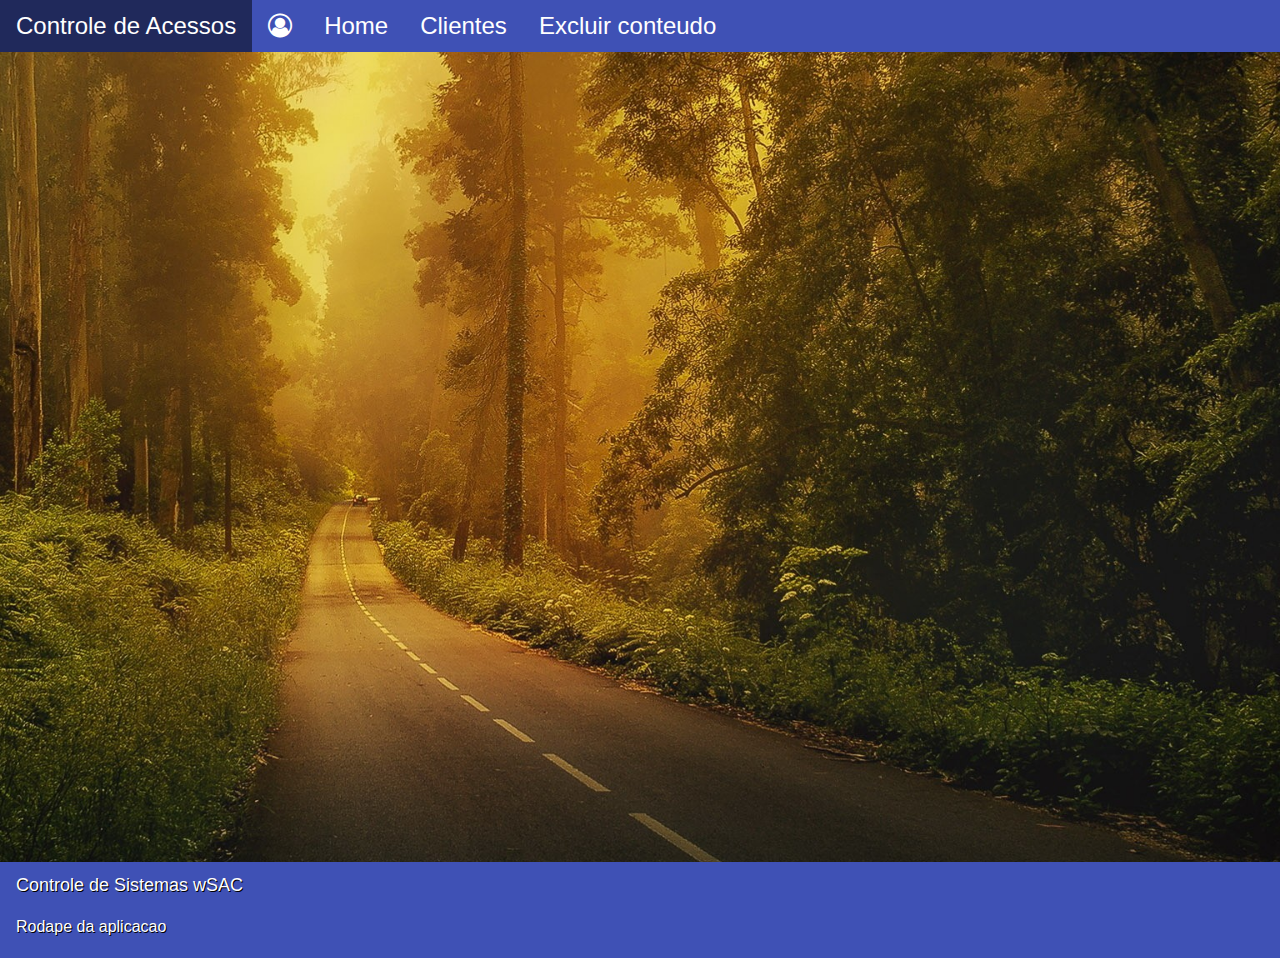
<file: index.html>
<!DOCTYPE html>
<html>
<head>
	<meta charset="utf-8">
	<title>Início</title>
	<meta name="viewport" content="width=device-width, initial-scale=1">	
	<link rel="stylesheet" href="css/w3.css">	
	<link rel="stylesheet" href="css/w3-theme-indigo.css">
	<link rel="stylesheet" href="https://cdnjs.cloudflare.com/ajax/libs/font-awesome/4.7.0/css/font-awesome.min.css">	
	<link rel="stylesheet" href="css/site.css">		
	<script src="https://www.w3schools.com/lib/w3.js"></script>	
</head>
<body class="img-background">
	<header class="w3-bar w3-theme w3-xlarge">
		<span class="w3-bar-item w3-theme-dark ">Controle de Acessos</span>
		<button id="idBotaoLogin" class="w3-bar-item w3-button"><span class="fa fa-user-circle-o"></span></button>
		<a href="index.html" id="idBotaoHome" class="w3-bar-item w3-button">Home</a>
		<a href="view/cliente.html" id="idBotaoCliente" class="w3-bar-item w3-button">Clientes</a>
		<a href="#" id="idBotaoTeste" class="w3-bar-item w3-button">Excluir conteudo</a>
	</header>
	<main>
	</main>
	<footer class="w3-container w3-theme">
		<h5>Controle de Sistemas wSAC</h5>
		<p>Rodape da aplicacao</p>
	</footer>
	<span w3-include-html="view/tela-modal/modal-login.html"></span>
	<script>
		w3.includeHTML();
	</script>
	<script src="js/login.js"></script>
	<script src="js/function.js"></script>
	<script src="js/barra-navegacao.js"></script>	
</body>
</html>
</file>
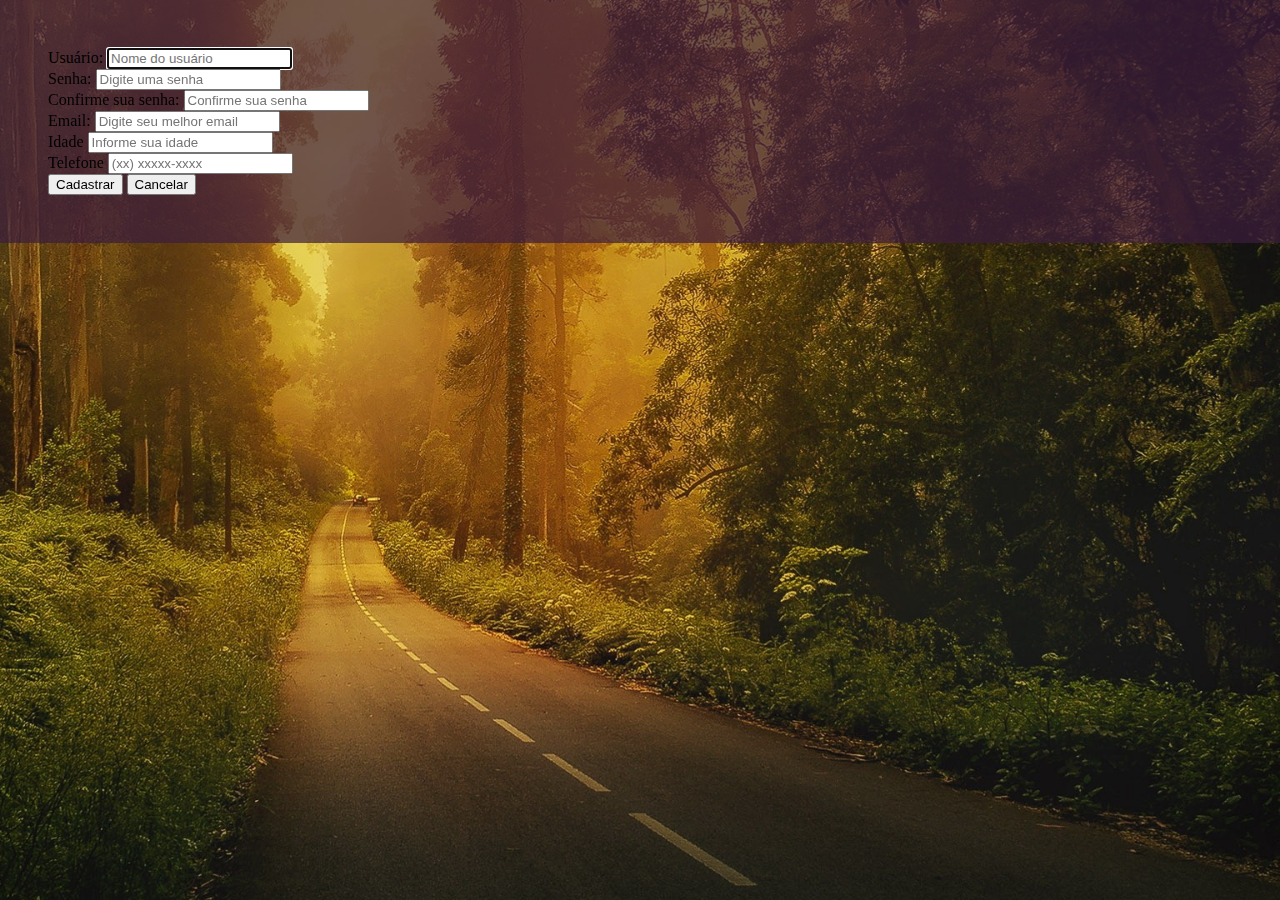
<file: cadastro.html>
<!DOCTYPE html>
<html>
<head>
		<meta charset="utf-8">
		<title>Cadastro</title>
		<link rel="stylesheet" href="css/reset.css">
		<link rel="stylesheet" href="https://maxcdn.bootstrapcdn.com/bootstrap/4.0.0-beta.2/css/bootstrap.min.css" integrity="sha384-PsH8R72JQ3SOdhVi3uxftmaW6Vc51MKb0q5P2rRUpPvrszuE4W1povHYgTpBfshb" crossorigin="anonymous">
		<link rel="stylesheet" href="css/site.css">		
		
		<script>
			function doCadastrar() {
                location.href = "index.html";
			}
			
			function doCancelar(){
				location.href = "index.html";
			}
		</script>
</head>
<body class="img-background">
	<div class="panel panel-cadastro">
    <form>
		<div class="form-row">
			<div class="form-group col-md-6">
				<label for="idLogin">Usuário: </label>
				<input type="text" inputmode="latin-prose" class="form-control" id="idLogin" placeholder="Nome do usuário" autofocus>
			</div>
			<div class="form-group col-md-3">
				<label for="idPassword">Senha: </label>
				<input type="password" class="form-control" id="idPassword" placeholder="Digite uma senha">
			</div>
			<div class="form-group col-md-3">
				<label for="idConfirmeSenha">Confirme sua senha: </label>
				<input type="password" class="form-control" id="idConfirmeSenha" placeholder="Confirme sua senha">
			</div>
		</div>
		<div class="form-row">
			<div class="form-group col-md-6">
				<label for="idEmail">Email:</label>
				<input type="email" inputmode="verbatim" class="form-control" id="idEmail" placeholder="Digite seu melhor email">
			</div>
			<div class="form-group col-md-3">
				<label for="idIdade">Idade</label>
				<input type="number" class="form-control" id="idIdade" placeholder="Informe sua idade">
			</div>
			<div class="form-group col-md-3">
				<label for="idFone">Telefone</label>
				<input type="tel" class="form-control" id="idFone" placeholder="(xx) xxxxx-xxxx">
			</div>
		</div>
		<button type="button" class="btn btn-primary" onclick="doCadastrar()">Cadastrar</button>
		<button type="button" class="btn btn-secondary" onclick="doCancelar()">Cancelar</button>		
    </form>
		<input type="hidden" id="idReturnLogin">
		<input type="hidden" id="idReturnPassword">
	</div>
</body>
</html>
</file>
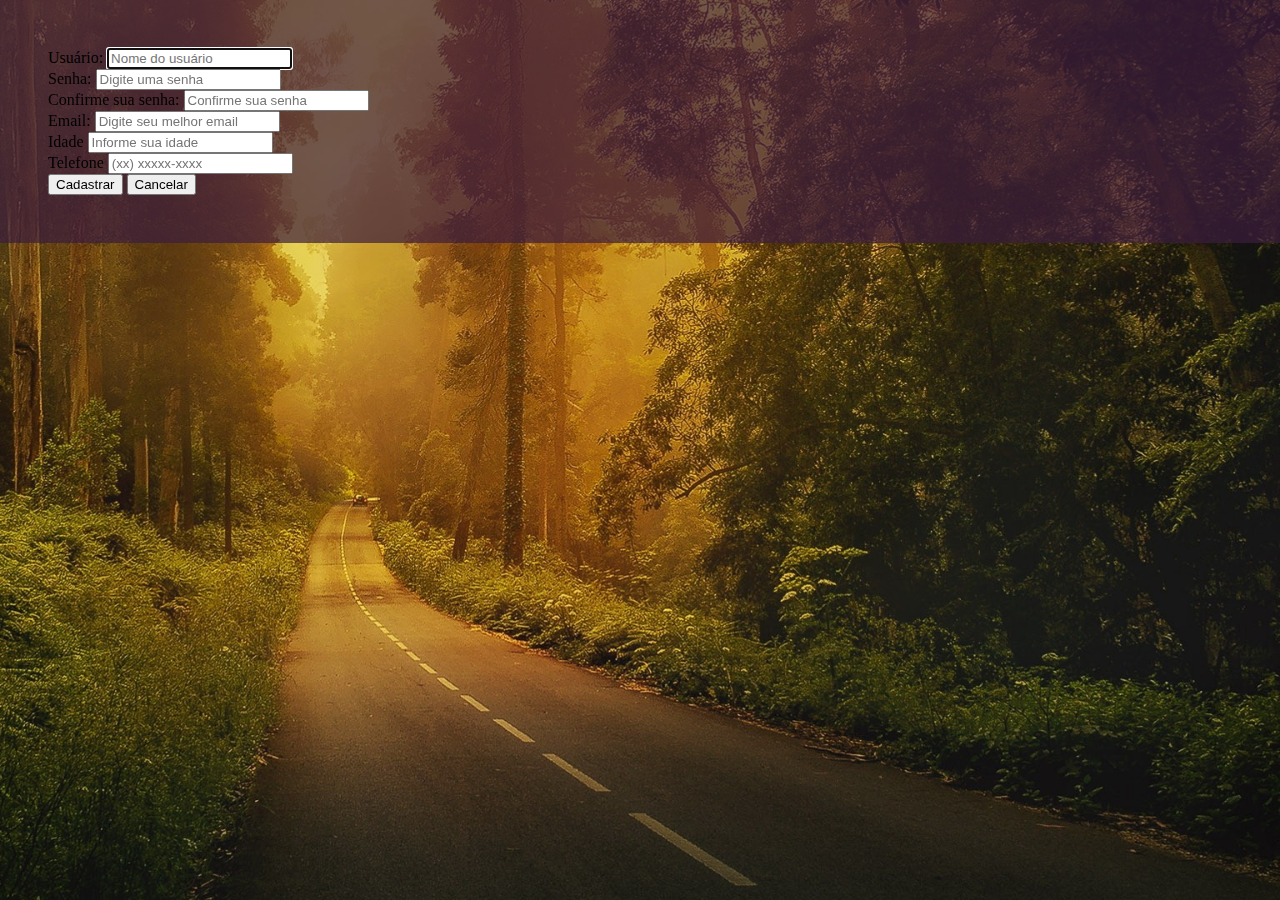
<file: cadastroUsuario.html>
<!DOCTYPE html>
<html>
<head>
		<meta charset="utf-8">
		<title>Cadastro</title>
		<link rel="stylesheet" href="css/reset.css">
		<link rel="stylesheet" href="https://maxcdn.bootstrapcdn.com/bootstrap/4.0.0-beta.2/css/bootstrap.min.css" integrity="sha384-PsH8R72JQ3SOdhVi3uxftmaW6Vc51MKb0q5P2rRUpPvrszuE4W1povHYgTpBfshb" crossorigin="anonymous">
		<link rel="stylesheet" href="css/site.css">		
		
		<script>
			function doCadastrar() {
                location.href = "index.html";
			}
			
			function doCancelar(){
				location.href = "index.html";
			}
		</script>
</head>
<body class="img-background">
	<div class="panel panel-cadastro">
		<form>
			<div class="form-row">
				<div class="form-group col-md-6">
					<label for="idLogin">Usuário: </label>
					<input type="text" inputmode="latin-prose" class="form-control" id="idLogin" placeholder="Nome do usuário" autofocus>
				</div>
				<div class="form-group col-md-3">
					<label for="idPassword">Senha: </label>
					<input type="password" class="form-control" id="idPassword" placeholder="Digite uma senha">
				</div>
				<div class="form-group col-md-3">
					<label for="idConfirmeSenha">Confirme sua senha: </label>
					<input type="password" class="form-control" id="idConfirmeSenha" placeholder="Confirme sua senha">
				</div>
			</div>
			<div class="form-row">
				<div class="form-group col-md-6">
					<label for="idEmail">Email:</label>
					<input type="email" inputmode="verbatim" class="form-control" id="idEmail" placeholder="Digite seu melhor email">
				</div>
				<div class="form-group col-md-3">
					<label for="idIdade">Idade</label>
					<input type="number" class="form-control" id="idIdade" placeholder="Informe sua idade">
				</div>
				<div class="form-group col-md-3">
					<label for="idFone">Telefone</label>
					<input type="tel" class="form-control" id="idFone" placeholder="(xx) xxxxx-xxxx">
				</div>
			</div>
			<button type="button" class="btn btn-primary" onclick="doCadastrar()">Cadastrar</button>
			<button type="button" class="btn btn-secondary" onclick="doCancelar()">Cancelar</button>		
		</form>
	</div>
</body>
</html>
</file>
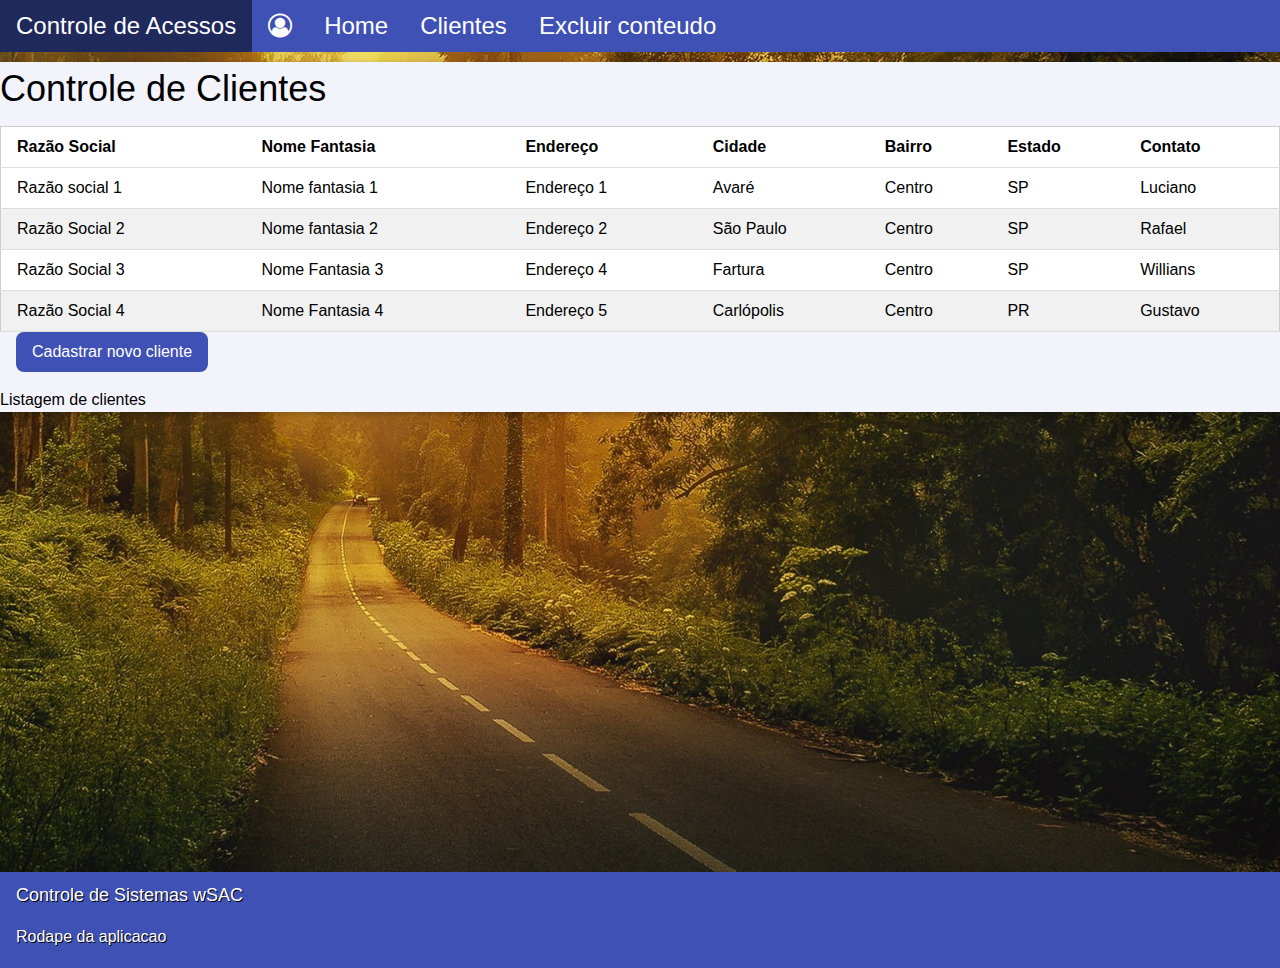
<file: view/cliente.html>
<!DOCTYPE html>
<html>
<head>
	<meta charset="utf-8">
	<title>Início</title>
	<meta name="viewport" content="width=device-width, initial-scale=1">	
	<link rel="stylesheet" href="../css/w3.css">	
	<link rel="stylesheet" href="../css/w3-theme-indigo.css">
	<link rel="stylesheet" href="https://cdnjs.cloudflare.com/ajax/libs/font-awesome/4.7.0/css/font-awesome.min.css">	
	<link rel="stylesheet" href="../css/site.css">	
	<script src="https://www.w3schools.com/lib/w3.js"></script>		
</head>
<body class="img-background">
	<header class="w3-bar w3-theme w3-xlarge">
		<span class="w3-bar-item w3-theme-dark ">Controle de Acessos</span>
		<button id="idBotaoLogin" class="w3-bar-item w3-button"><span class="fa fa-user-circle-o"></span></button>
		<a href="../index.html" id="idBotaoHome" class="w3-bar-item w3-button">Home</a>
		<a href="cliente.html" id="idBotaoCliente" class="w3-bar-item w3-button">Clientes</a>
		<a href="#" id="idBotaoTeste" class="w3-bar-item w3-button">Excluir conteudo</a>
	</header>
	<main>
		<div id="idControleCliente" class="w3-card w3-theme-l5">
			<h1>Controle de Clientes</h1>
			
			<table id="idTabelaClientes" class="w3-table-all w3-hoverable">
				<thead>
					<tr>
						<th>Razão Social</th>
						<th>Nome Fantasia</th>
						<th>Endereço</th>
						<th>Cidade</th>
						<th>Bairro</th>
						<th>Estado</th>
						<th>Contato</th>
					</tr>
				</thead>
				<tbody>
				</tbody>
			</table>
			<div class="w3-container">
				<button id="idBotaoCadastro" class="w3-btn w3-round-large w3-theme">Cadastrar novo cliente</button>
			</div>
			<p>Listagem de clientes</p>
		</div>
	</main>
	<footer class="w3-container w3-theme">
		<h5>Controle de Sistemas wSAC</h5>
		<p>Rodape da aplicacao</p>
	</footer>
	<span w3-include-html="tela-modal/modal-login.html"></span>
	<script>
		w3.includeHTML();
	</script>
	<script src="../js/login.js"></script>
	<script src="../js/function.js"></script>
	<script src="../js/barra-navegacao.js"></script>	
	<script src="../js/controle-cliente.js"></script>
	<script>buscarClientes();</script>		
</body>
</html>
</file>
<file: css/w3-theme-indigo.css>
.w3-theme-l5 {color:#000 !important; background-color:#f3f4fb !important}
.w3-theme-l4 {color:#000 !important; background-color:#d8dcf1 !important}
.w3-theme-l3 {color:#000 !important; background-color:#b1b8e3 !important}
.w3-theme-l2 {color:#fff !important; background-color:#8995d6 !important}
.w3-theme-l1 {color:#fff !important; background-color:#6271c8 !important}
.w3-theme-d1 {color:#fff !important; background-color:#3949a3 !important}
.w3-theme-d2 {color:#fff !important; background-color:#334191 !important}
.w3-theme-d3 {color:#fff !important; background-color:#2d397f !important}
.w3-theme-d4 {color:#fff !important; background-color:#26316d !important}
.w3-theme-d5 {color:#fff !important; background-color:#20295b !important}

.w3-theme-light {color:#000 !important; background-color:#f3f4fb !important}
.w3-theme-dark {color:#fff !important; background-color:#20295b !important}
.w3-theme-action {color:#fff !important; background-color:#20295b !important}

.w3-theme {color:#fff !important; background-color:#3f51b5 !important}
.w3-text-theme {color:#3f51b5 !important}
.w3-border-theme {border-color:#3f51b5 !important}

.w3-hover-theme:hover {color:#fff !important; background-color:#3f51b5 !important}
.w3-hover-text-theme:hover {color:#3f51b5 !important}
.w3-hover-border-theme:hover {border-color:#3f51b5 !important}
</file>
<file: css/site.css>
body{
	font-size: 16px;		
	align-items: center;
}

.panel {
	width: auto;
	margin-left: auto;
    margin-right: auto;
	background-color: black;
	background-color: rgba(60, 29, 61, 0.7);
	padding: 3em;
	box-sizing: border-box;
}

.panel-login {
	max-width: 40em;	
	height: 20em;	
}

.panel-cadastro{
	max-width: 100em;
}

.img-background {
    background-color: black;
	background-image: url("../img/css-background-image-size1.jpg");
	background-repeat: no-repeat;
    background-position: center;
    background-attachment: fixed;
	background-size: cover;
}

main {
	min-height: 90vh;
}

footer {
    color: #F2FFFC;
    width: 100%;
    background-repeat: no-repeat;
    text-shadow: 1px 1px black;
	height: 6em;
	align-items: center;	
}
</file>
